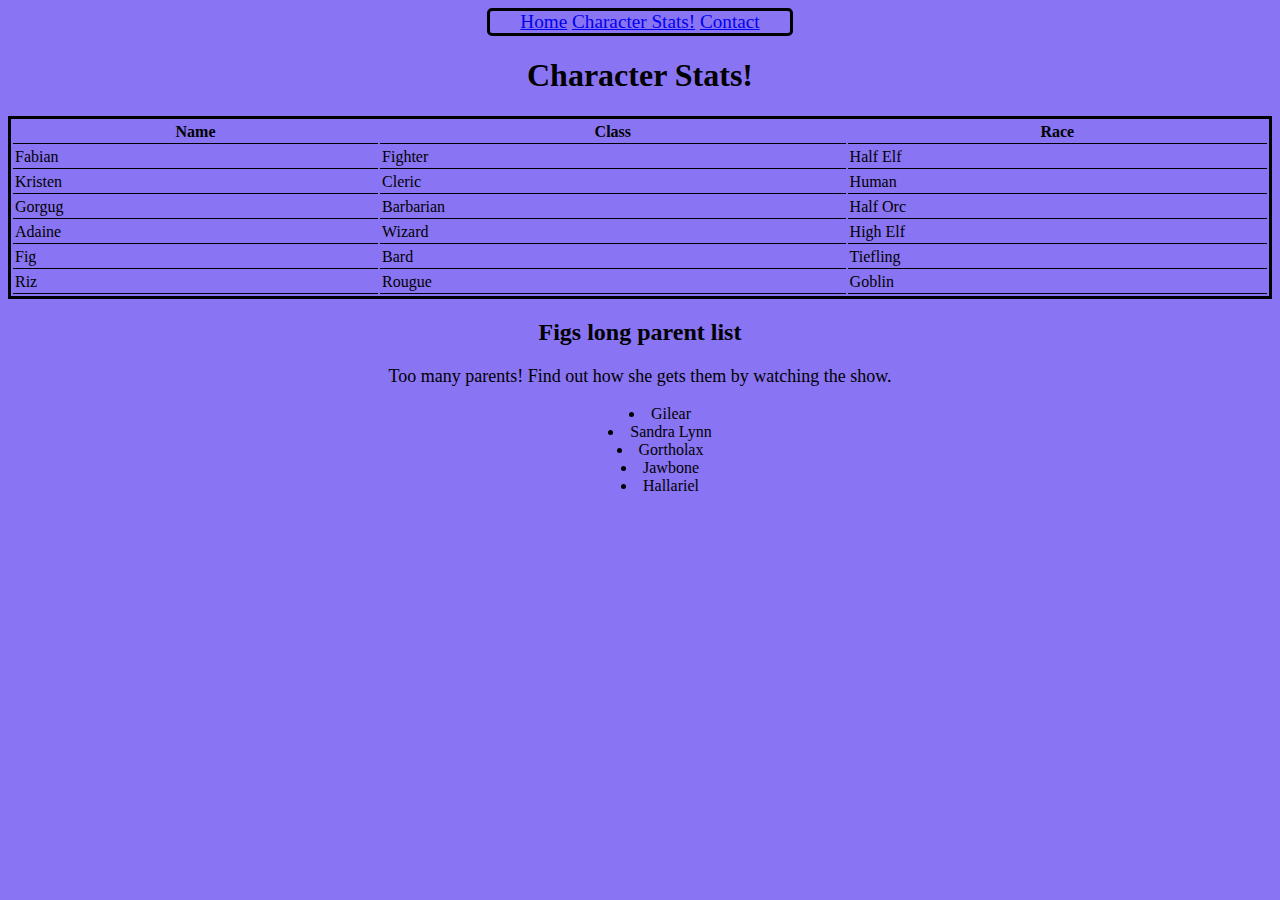
<file: characterinfo.html>
<!DOCTYPE html>
<html lang="en">
<head>
    <meta charset="UTF-8">
    <meta http-equiv="X-UA-Compatible" content="IE=edge">
    <meta name="viewport" content="width=device-width, initial-scale=1.0">
    <title>Document</title>
    <link rel="stylesheet" href="style.css">
</head>
<body>
    
    <div id="links">
        <a href="index.html">Home</a>
        <a href="characterinfo.html">Character Stats!</a>
        <a href="contact.html">Contact</a>
        </div>

        <h1>Character Stats!</h1>

        <table>
            <tr>
                <th>Name</th>
                <th>Class</th>
                <th>Race</th>
            </tr>
            <tr>
                <td>Fabian</td>
                <td>Fighter</td>
                <td>Half Elf</td>
            </tr>
            <tr>
                <td>Kristen</td>
                <td>Cleric</td>
                <td>Human</td>
            </tr>
            <tr>
                <td>Gorgug</td>
                <td>Barbarian</td>
                <td>Half Orc</td>
            </tr>
            <tr>
                <td>Adaine</td>
                <td>Wizard</td>
                <td>High Elf</td>
            </tr>
            <tr>
                <td>Fig</td>
                <td>Bard</td>
                <td>Tiefling</td>
            </tr>
            <tr>
                <td>Riz</td>
                <td>Rougue</td>
                <td>Goblin</td>
            </tr>
        </table>
            <h2>Figs long parent list</h2>
                <p>Too many parents! Find out how she gets them by watching the show.</p>
            <ul>
                <li>Gilear</li>
                <li>Sandra Lynn</li>
                <li>Gortholax</li>
                <li>Jawbone</li>
                <li>Hallariel</li>
            </ul>

</body>
</html>
</file>
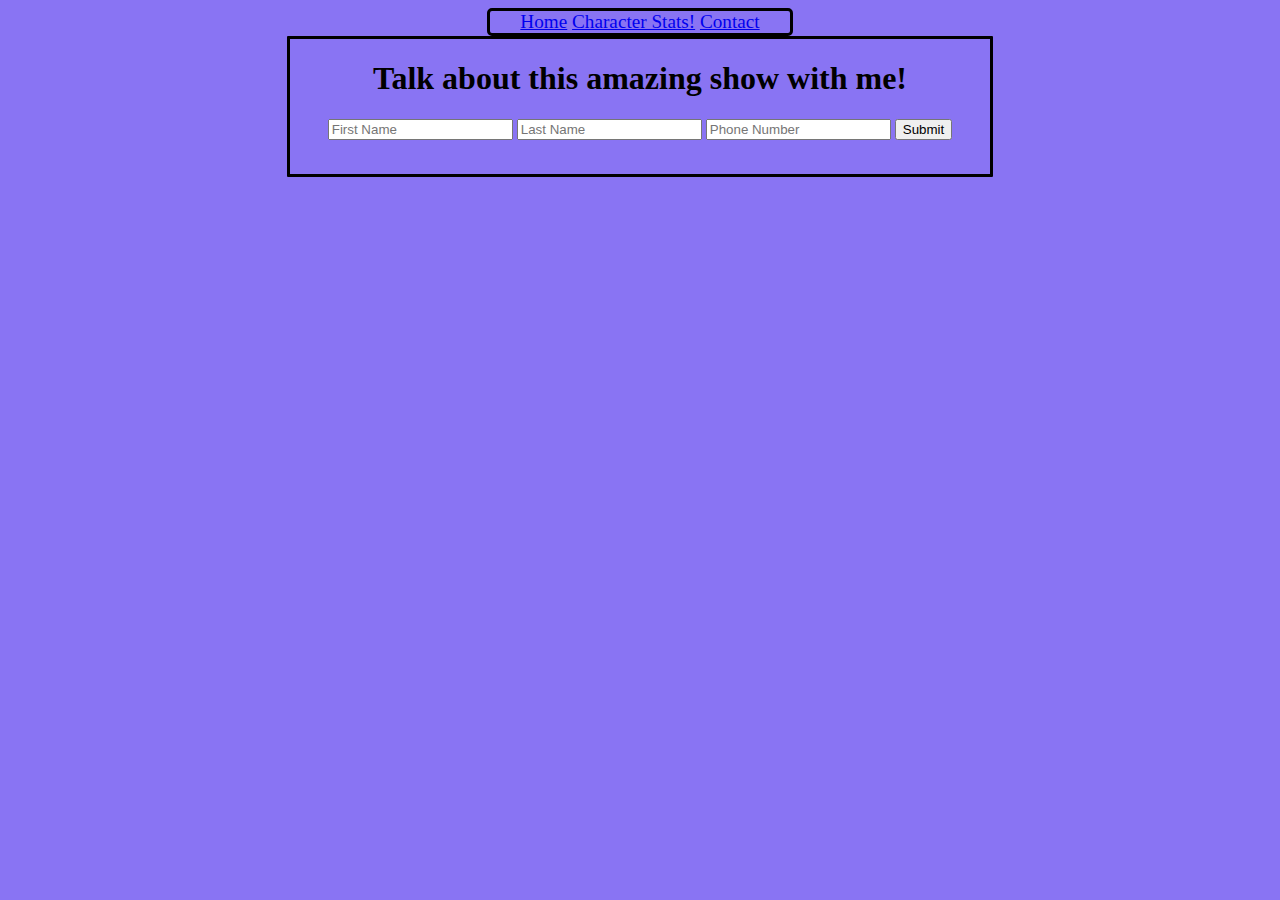
<file: contact.html>
<!DOCTYPE html>
<html lang="en">
<head>
    <meta charset="UTF-8">
    <meta http-equiv="X-UA-Compatible" content="IE=edge">
    <meta name="viewport" content="width=device-width, initial-scale=1.0">
    <title>Document</title>
    <link rel="stylesheet" href="style.css">
</head>
<body>
    
    <div id="links">
        <a href="index.html">Home</a>
        <a href="characterinfo.html">Character Stats!</a>
        <a href="contact.html">Contact</a>
    </div>

       
        <form>
            <h1>Talk about this amazing show with me!</h1>
            <input type="text" name="firstName" placeholder="First Name">
            <input type="text" name="lastName" placeholder="Last Name">
            <input type="text" name="phoneNumber" placeholder="Phone Number">
            <input type="submit" value="Submit">
        </form>
</body>
</html>
</file>
<file: style.css>
body{
    background-color:#8974f3;
}

#links{
    margin: auto;
    text-align: center;
    border-style: solid;
    border-color: black;
    border-radius: 5px;
    width: 300px;
    font-size:larger;
}

h1{
    text-align: center;
}

p{
    font-size: large;
    text-align: center;
}

h2{
    text-align: center;
}

.pictures{
    width: 500px;
    height:auto;
    margin: auto;
}

img{
    max-width: 100%;
    max-height: 100%;
}

table{
    width: 100%;
    border-style: solid;
    border-color: black;
    border-radius: 0px;
}

th, td{
    padding: 2px;
    border-bottom: 1px solid
}

ul{
    text-align: center;
    list-style-position: inside;
}

form{
    margin: auto;
    text-align:center;
    border-style: solid;
    border-color: black;
    border-radius: 1px;
    width: 700px;
    height: 135px;
}
</file>
